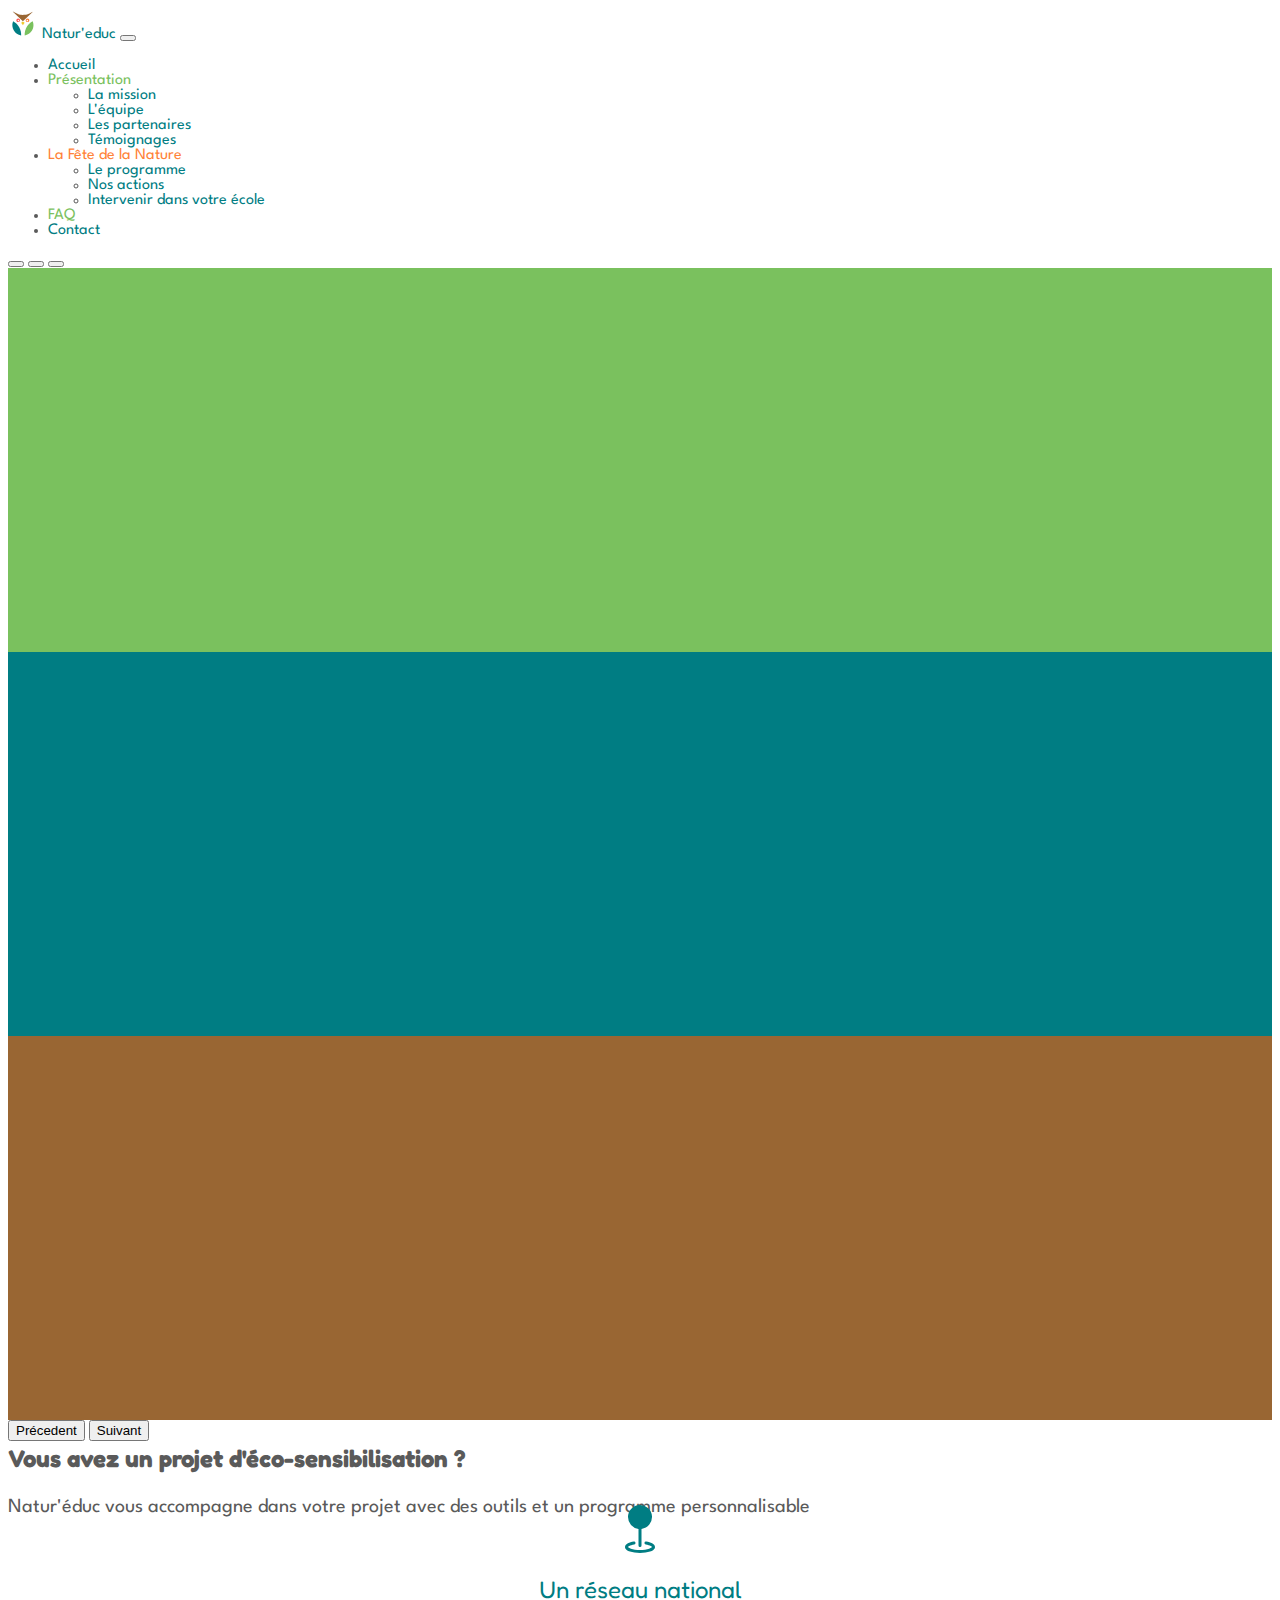
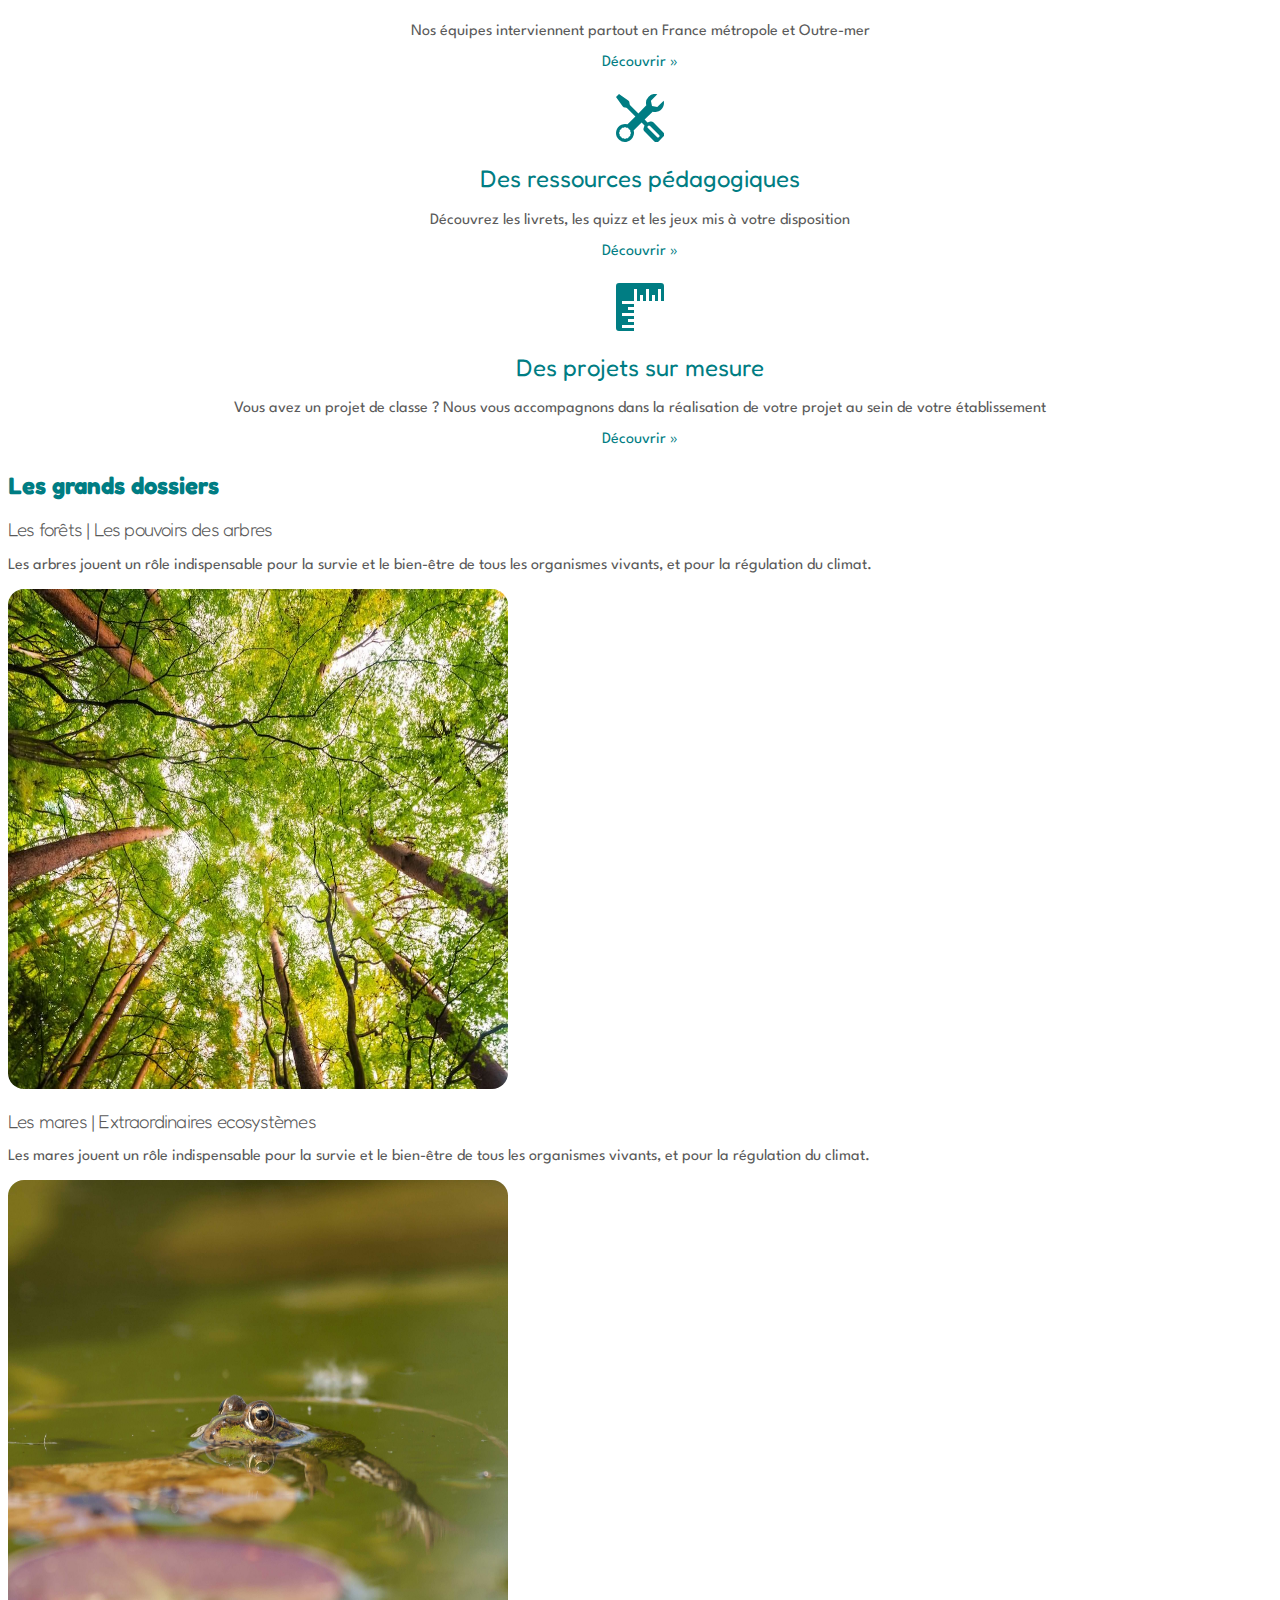
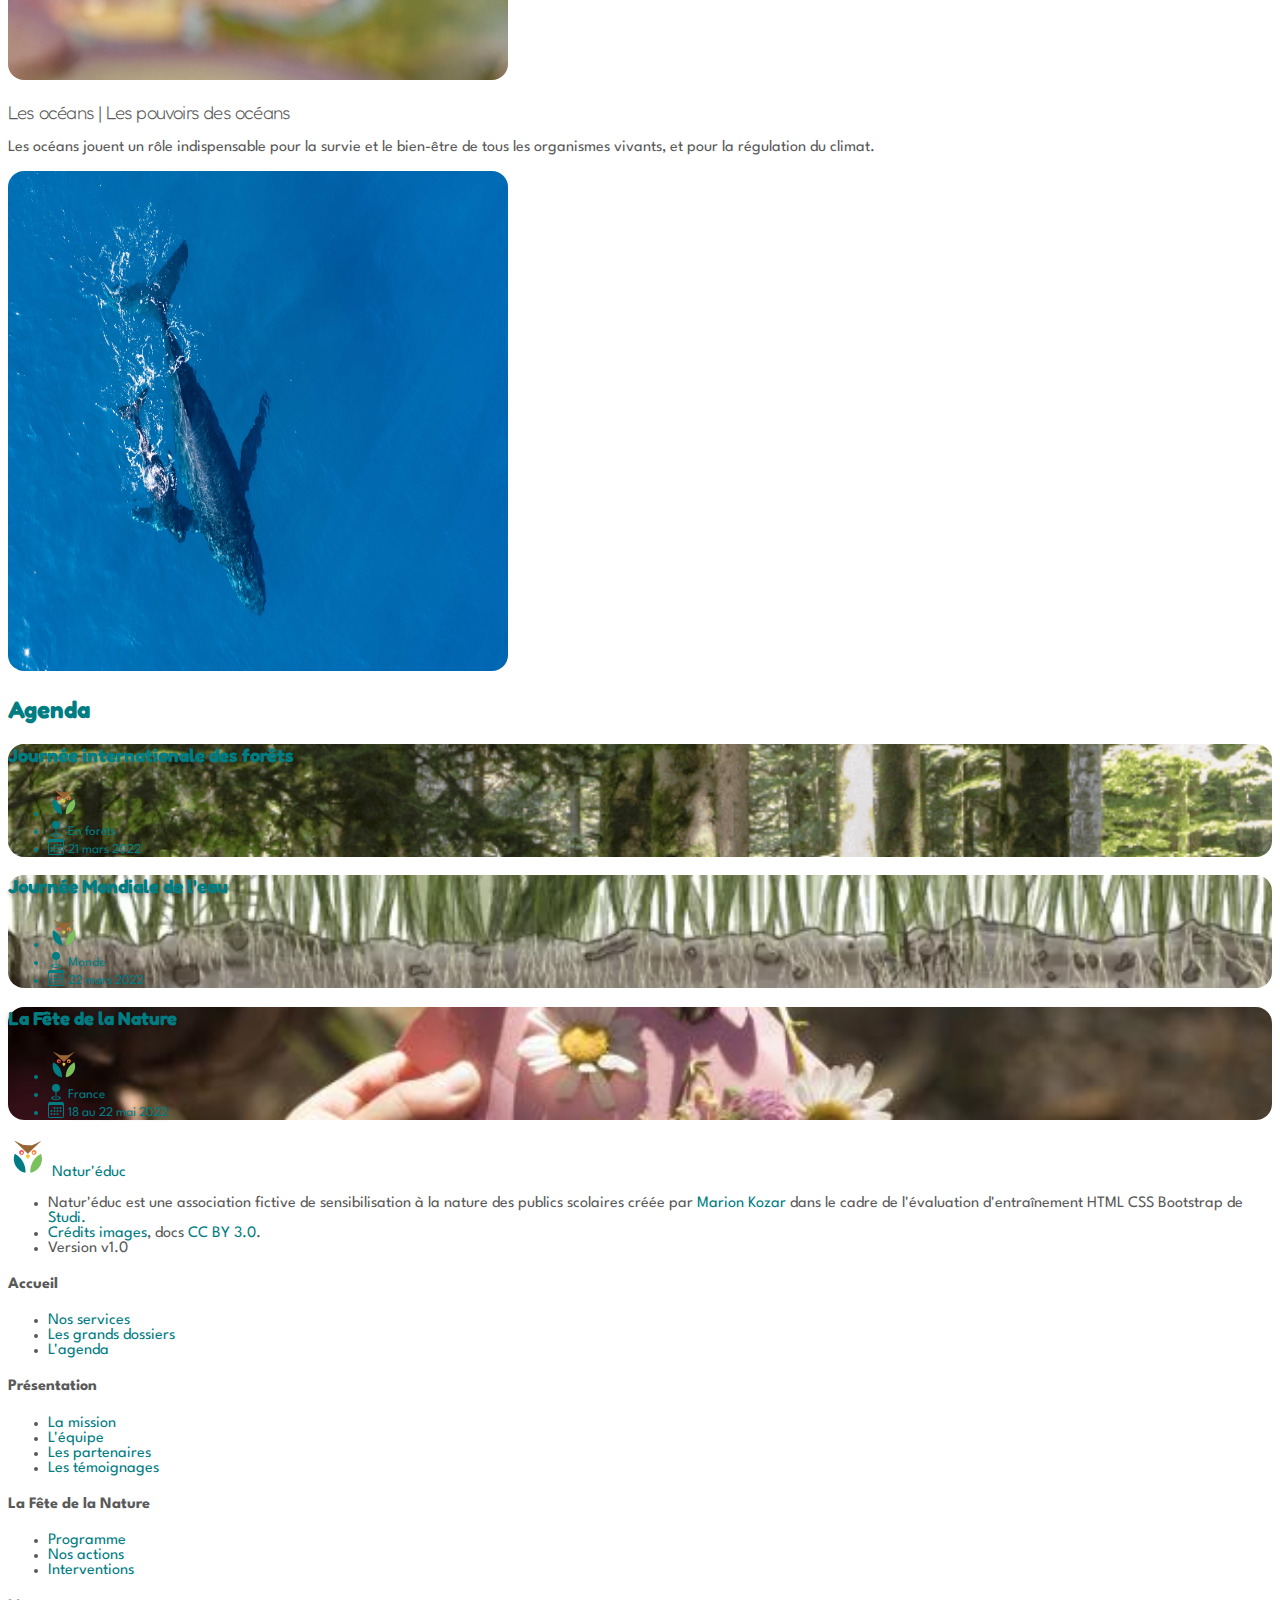
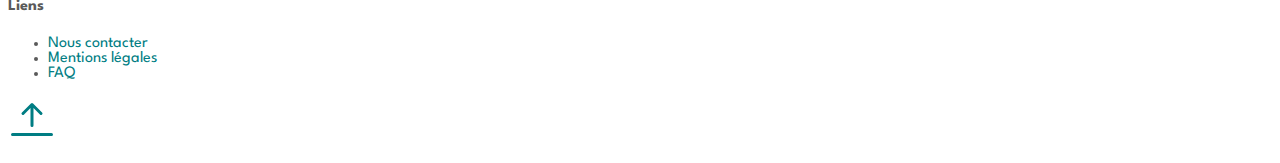
<file: index.html>
<!DOCTYPE html>
<html lang="fr">
<head>
  <meta charset="UTF-8">
  <meta http-equiv="X-UA-Compatible" content="IE=edge">
  <meta name="viewport" content="width=device-width, initial-scale=1.0">
  <title>Natur'educ | Association fictive de sensibilisation du jeune public à l'environnement en milieu scolaire</title>
  <meta name="description" content="Natur'educ, l'association qui transporte la classe à la découverte de la nature. Du 18 au 22 mai 2022, à l'occasion de la Fête de la Nature, planifiez une intervention dans votre école.">
  <!-- Import du style Bootstrap 5.1 via cdn -->
  <link href="https://cdn.jsdelivr.net/npm/bootstrap@5.1.3/dist/css/bootstrap.min.css" rel="stylesheet" integrity="sha384-1BmE4kWBq78iYhFldvKuhfTAU6auU8tT94WrHftjDbrCEXSU1oBoqyl2QvZ6jIW3" crossorigin="anonymous">  <!-- Lien vers mon style custom -->
  <!-- Import style custom -->
  <link rel="stylesheet" href="style.css">
  <!-- Import Google fonts -->
  <link rel="preconnect" href="https://fonts.googleapis.com">
  <link rel="preconnect" href="https://fonts.gstatic.com" crossorigin>
  <link href="https://fonts.googleapis.com/css2?family=League+Spartan:wght@200;400;700&family=Fredoka&display=swap" rel="stylesheet">
  <!-- Favicons -->
  <link rel="apple-touch-icon" href="img/apple-touch-icon.png" sizes="180x180">
  <link rel="icon" href="img/favicon-32x32.png" sizes="32x32" type="image/png">
  <link rel="icon" href="img/favicon-16x16.png" sizes="git 16x16" type="image/png">
  <link rel="shortcut icon" href="img/favicon.ico" type="image/x-icon">
</head>
<body>
  <!-- Import d'icones SVG -->
  <svg xmlns="http://www.w3.org/2000/svg" style="display: none;">
    <!-- calendrier -->
    <symbol id="calendar3" viewBox="0 0 16 16">
      <path d="M14 0H2a2 2 0 0 0-2 2v12a2 2 0 0 0 2 2h12a2 2 0 0 0 2-2V2a2 2 0 0 0-2-2zM1 3.857C1 3.384 1.448 3 2 3h12c.552 0 1 .384 1 .857v10.286c0 .473-.448.857-1 .857H2c-.552 0-1-.384-1-.857V3.857z"></path>
      <path d="M6.5 7a1 1 0 1 0 0-2 1 1 0 0 0 0 2zm3 0a1 1 0 1 0 0-2 1 1 0 0 0 0 2zm3 0a1 1 0 1 0 0-2 1 1 0 0 0 0 2zm-9 3a1 1 0 1 0 0-2 1 1 0 0 0 0 2zm3 0a1 1 0 1 0 0-2 1 1 0 0 0 0 2zm3 0a1 1 0 1 0 0-2 1 1 0 0 0 0 2zm3 0a1 1 0 1 0 0-2 1 1 0 0 0 0 2zm-9 3a1 1 0 1 0 0-2 1 1 0 0 0 0 2zm3 0a1 1 0 1 0 0-2 1 1 0 0 0 0 2zm3 0a1 1 0 1 0 0-2 1 1 0 0 0 0 2z"></path>
    </symbol>
    <!-- Geo pointer -->
    <symbol id="geo-fill" viewBox="0 0 16 16">
      <path fill-rule="evenodd" d="M4 4a4 4 0 1 1 4.5 3.969V13.5a.5.5 0 0 1-1 0V7.97A4 4 0 0 1 4 3.999zm2.493 8.574a.5.5 0 0 1-.411.575c-.712.118-1.28.295-1.655.493a1.319 1.319 0 0 0-.37.265.301.301 0 0 0-.057.09V14l.002.008a.147.147 0 0 0 .016.033.617.617 0 0 0 .145.15c.165.13.435.27.813.395.751.25 1.82.414 3.024.414s2.273-.163 3.024-.414c.378-.126.648-.265.813-.395a.619.619 0 0 0 .146-.15.148.148 0 0 0 .015-.033L12 14v-.004a.301.301 0 0 0-.057-.09 1.318 1.318 0 0 0-.37-.264c-.376-.198-.943-.375-1.655-.493a.5.5 0 1 1 .164-.986c.77.127 1.452.328 1.957.594C12.5 13 13 13.4 13 14c0 .426-.26.752-.544.977-.29.228-.68.413-1.116.558-.878.293-2.059.465-3.34.465-1.281 0-2.462-.172-3.34-.465-.436-.145-.826-.33-1.116-.558C3.26 14.752 3 14.426 3 14c0-.599.5-1 .961-1.243.505-.266 1.187-.467 1.957-.594a.5.5 0 0 1 .575.411z"></path>
    </symbol>
    <!-- Outils -->
    <symbol id="bi-tools" viewBox="0 0 16 16">
      <path d="M1 0 0 1l2.2 3.081a1 1 0 0 0 .815.419h.07a1 1 0 0 1 .708.293l2.675 2.675-2.617 2.654A3.003 3.003 0 0 0 0 13a3 3 0 1 0 5.878-.851l2.654-2.617.968.968-.305.914a1 1 0 0 0 .242 1.023l3.356 3.356a1 1 0 0 0 1.414 0l1.586-1.586a1 1 0 0 0 0-1.414l-3.356-3.356a1 1 0 0 0-1.023-.242L10.5 9.5l-.96-.96 2.68-2.643A3.005 3.005 0 0 0 16 3c0-.269-.035-.53-.102-.777l-2.14 2.141L12 4l-.364-1.757L13.777.102a3 3 0 0 0-3.675 3.68L7.462 6.46 4.793 3.793a1 1 0 0 1-.293-.707v-.071a1 1 0 0 0-.419-.814L1 0zm9.646 10.646a.5.5 0 0 1 .708 0l3 3a.5.5 0 0 1-.708.708l-3-3a.5.5 0 0 1 0-.708zM3 11l.471.242.529.026.287.445.445.287.026.529L5 13l-.242.471-.026.529-.445.287-.287.445-.529.026L3 15l-.471-.242L2 14.732l-.287-.445L1.268 14l-.026-.529L1 13l.242-.471.026-.529.445-.287.287-.445.529-.026L3 11z"/>
    </symbol>
    <!-- Règles -->
    <symbol id="bi-rulers" viewBox="0 0 16 16">
      <path d="M1 0a1 1 0 0 0-1 1v14a1 1 0 0 0 1 1h5v-1H2v-1h4v-1H4v-1h2v-1H2v-1h4V9H4V8h2V7H2V6h4V2h1v4h1V4h1v2h1V2h1v4h1V4h1v2h1V2h1v4h1V1a1 1 0 0 0-1-1H1z"/>
    </symbol>
    <!-- Flèche retour vers le haut -->
    <symbol id="bi-arrow-bar-up" viewBox="0 0 16 16">
      <path fill-rule="evenodd" d="M8 10a.5.5 0 0 0 .5-.5V3.707l2.146 2.147a.5.5 0 0 0 .708-.708l-3-3a.5.5 0 0 0-.708 0l-3 3a.5.5 0 1 0 .708.708L7.5 3.707V9.5a.5.5 0 0 0 .5.5zm-7 2.5a.5.5 0 0 1 .5-.5h13a.5.5 0 0 1 0 1h-13a.5.5 0 0 1-.5-.5z"/>
    </symbol>
  </svg>

  <!-- En-tête de la page d'accueil -->
  <header>
    <!-- Barre de navigation, qui s'étend à partir des écrans de 768px, fixe lors du déroulé vers le bas de page -->
    <nav class="navbar navbar-expand-md fixed-top navbar-light bg-light">
      <div class="container-fluid">

        <!-- Lien vers la page d'accueil  -->
        <a class="navbar-brand" href="index.html">
          <img src="img/Logo-natureduc.svg" alt="Natur'educ page d'accueil" width="30" height="30">
          Natur'educ
        </a>

        <!-- Bouton pour dérouler le menu -->
        <button class="navbar-toggler" type="button" data-bs-toggle="collapse" data-bs-target="#navbarCollapse" aria-controls="navbarCollapse" aria-expanded="true" aria-label="Toggle navigation">
          <span class="navbar-toggler-icon"></span>
        </button>

        <!-- Menu -->
        <div class="navbar-collapse collapse" id="navbarCollapse">
          <ul class="navbar-nav me-auto mb-2 mb-md-0">
            <li class="nav-item">
              <!-- Ajout d'affordance pour la page actuelle avec active -->
              <a class="nav-link active accueil" aria-current="page" href="index.html">Accueil</a>
            </li>
            <li class="nav-item dropdown">
              <a class="nav-link dropdown-toggle presentation" href="presentation.html" id="prezNavbarDropdown" role="button" data-bs-toggle="dropdown" aria-expanded="false">
                Présentation
              </a>
              <ul class="dropdown-menu" aria-labelledby="prezNavbarDropdown">
                <li><a class="dropdown-item" href="presentation.html#Mission">La mission</a></li>
                <li><a class="dropdown-item" href="presentation.html#Equipe">L'équipe</a></li>
                <li><a class="dropdown-item" href="presentation.html#Partenaires">Les partenaires</a></li>
                <li><a class="dropdown-item" href="presentation.html#Temoignages">Témoignages</a></li>
              </ul>
            </li>
            <li class="nav-item dropdown">
              <a class="nav-link dropdown-toggle feteNature" href="fete-de-la-nature.html" id="fdnNavbarDropdown" role="button" data-bs-toggle="dropdown" aria-expanded="false">
                La Fête de la Nature
              </a>
              <ul class="dropdown-menu" aria-labelledby="fdnNavbarDropdown">
                <li><a class="dropdown-item" href="fete-de-la-nature.html#Programme">Le programme</a></li>
                <li><a class="dropdown-item" href="fete-de-la-nature.html#Actions">Nos actions</a></li>
                <li><a class="dropdown-item" href="fete-de-la-nature.html#Interventions">Intervenir dans votre école</a></li>
                </ul>
            </li>
            <li class="nav-item">
              <a class="nav-link faq" href="faq.html">FAQ</a>
            </li>
            <li class="nav-item">
              <a class="nav-link contact" href="contact.html">Contact</a>
            </li>
          </ul>
          <div class="d-flex" id="socials">
            <!-- TODO ici les liens vers les comptes sociaux -->
          </div>

        </div>
      </div>
    </nav>
    <!-- Titre de la page d'accueil masqué (pour référencement) -->
    <h1 class="screen-reader-text">Association fictive de sensibilisation du jeune public à l'environnement en milieu scolaire</h1>
  </header>

  <!-- Contenu spécifique de la page -->
  <main>
    <!-- Bannière carrousel -->
    <div id="banniere" class="carousel slide" data-bs-ride="carousel">
      <div class="carousel-indicators">
        <button type="button" data-bs-target="#banniere" data-bs-slide-to="0" class="" aria-label="Slide 1"></button>
        <button type="button" data-bs-target="#banniere" data-bs-slide-to="1" aria-label="Slide 2" class="active" aria-current="true"></button>
        <button type="button" data-bs-target="#banniere" data-bs-slide-to="2" aria-label="Slide 3" class=""></button>
      </div>
      <div class="carousel-inner">
        <!-- Slide Sensi nature - mission -->
        <div class="carousel-item">
          <svg width="100%" height="100%" xmlns="http://www.w3.org/2000/svg" aria-hidden="true" preserveAspectRatio="xMidYMid slice" focusable="false"><rect width="100%" height="100%" fill="#7ac15e"></rect></svg>
          <div class="container">
            <div class="carousel-caption">
              <h2>La nature et nous</h2>
              <p>Natur'éduc intervient de la maternelle au lycée pour sensibiliser les jeunes au développement durable et à la nature</p>
              <p><a class="btn btn-lg btn-primary" href="presentation.html#Mission">En savoir plus</a></p>
            </div>
          </div>
        </div>
        <!-- Slide Fete de la nature -->
        <div class="carousel-item active">
          <svg width="100%" height="100%" xmlns="http://www.w3.org/2000/svg" aria-hidden="true" preserveAspectRatio="xMidYMid slice" focusable="false"><rect width="100%" height="100%" fill="#007D83"></rect></svg>  
          <div class="container">
            <div class="carousel-caption">
              <h2>La Fête de la Nature, édition 2022</h2>
              <p>Nos équipes interviennent dans les établissements scolaires à l'occasion de la Fête de la Nature pour sensibiliser de manière ludique et festive.
              </p>
              <p><a class="btn btn-lg btn-primary" href="fete-de-la-nature.html#Actions">En savoir plus</a></p>
            </div>
          </div>
        </div>

        <!-- Slide Projet école -->
        <div class="carousel-item">
          <svg width="100%" height="100%" xmlns="http://www.w3.org/2000/svg" aria-hidden="true" preserveAspectRatio="xMidYMid slice" focusable="false"><rect width="100%" height="100%" fill="#996633"></rect></svg>
          <div class="container">
            <div class="carousel-caption">
              <h2>Vous avez un projet d'éco-sensibilisation ?</h2>
              <p>Natur'éduc vous accompagne dans votre projet avec des outils et un programme personnalisable</p>
              <p><a class="btn btn-lg btn-primary" href="fete-de-la-nature.html#Interventions">En savoir plus</a></p>
            </div>
          </div>
        </div>            
      </div>

      <!-- Contrôles avant / après -->
      <button class="carousel-control-prev" type="button" data-bs-target="#banniere" data-bs-slide="prev">
        <span class="carousel-control-prev-icon" aria-hidden="true"></span>
        <span class="visually-hidden">Précedent</span>
      </button>
      <button class="carousel-control-next" type="button" data-bs-target="#banniere" data-bs-slide="next">
        <span class="carousel-control-next-icon" aria-hidden="true"></span>
        <span class="visually-hidden">Suivant</span>
      </button>
    </div>

    <!-- Offre de services-->
    <div class="container service" id="Services">      
      <div class="row">
        <!-- Service : rayonnement national -->
        <div class="col-lg-4">
          <div class="rounded-circle" width="140" height="140">
            <svg class="bi me-2" width="3em" height="3em"><use xlink:href="#geo-fill"></use></svg>
          </div>
          <h2>Un réseau national</h2>
          <p>Nos équipes interviennent partout en France métropole et Outre-mer</p>
          <p><a class="btn btn-outline-secondary" href="presentation.html#Equipe">Découvrir »</a></p>
        </div>
        
        <!-- Service : Ressources-->
        <div class="col-lg-4">
          <div class="rounded-circle" width="140" height="140">
            <svg class="bi me-2" width="3em" height="3em"><use xlink:href="#bi-tools"></use></svg>
          </div>
          <h2>Des ressources pédagogiques</h2>
          <p>Découvrez les livrets, les quizz et les jeux mis à votre disposition</p>
          <p><a class="btn btn-outline-secondary" href="fete-de-la-nature.html#Actions">Découvrir »</a></p>
        </div>
        
        <!-- Service : Accompagnement projet -->
        <div class="col-lg-4">
          <div class="rounded-circle" width="140" height="140">
            <svg class="bi me-2" width="3em" height="3em"><use xlink:href="#bi-rulers"></use></svg>
          </div>            
          <h2>Des projets sur mesure</h2>
          <p>Vous avez un projet de classe ? Nous vous accompagnons dans la réalisation de votre projet au sein de votre établissement</p>
          <p><a class="btn btn-outline-secondary" href="fete-de-la-nature.html#Interventions">Découvrir »</a></p>
        </div>
      </div>
    </div>

    <!-- Focus thématique --> 
    <div class="container px-4 py-5" id="Dossiers">
      <h2 class="pb-2 border-bottom text-center accueil">Les grands dossiers</h2>
      <!-- Les forêts -->
      <div class="py-5 row focus">
        <div class="col-md-7">
          <h3 class="focus-heading">Les forêts | <span class="text-muted">Les pouvoirs des arbres</span></h3>
          <p class="lead">Les arbres jouent un rôle indispensable pour la survie et le bien-être de tous les organismes vivants, et pour la régulation du climat.</p>
        </div>
        <div class="col-md-5">
          <img class="focus-img focus-img-lg img-fluid mx-auto rounded-5" width="500" height="500" src="img/foret.jpg" alt="foret">  
        </div>
      </div>

      <!-- Les mares-->
      <div class="py-5 row focus">
        <div class="col-md-7 order-md-2">
          <h3 class="focus-heading">Les mares | <span class="text-muted">Extraordinaires ecosystèmes</span></h3>
          <p class="lead">Les mares jouent un rôle indispensable pour la survie et le bien-être de tous les organismes vivants, et pour la régulation du climat.</p>
        </div>
        <div class="col-md-5 order-md-1">
          <img class="focus-img focus-img-lg img-fluid mx-auto rounded-5" width="500" height="500" src="img/mare.jpg" alt="mare">  
        </div>
      </div>

      <!-- Les océans-->
      <div class="py-5 row focus">
        <div class="col-md-7">
          <h3 class="focus-heading">Les océans | <span class="text-muted">Les pouvoirs des océans</span></h3>
          <p class="lead">Les océans jouent un rôle indispensable pour la survie et le bien-être de tous les organismes vivants, et pour la régulation du climat.</p>
        </div>
        <div class="col-md-5">
          <img class="focus-img focus-img-lg img-fluid mx-auto rounded-5" width="500" height="500" src="img/oceans.jpg" alt="oceans">  
        </div>
      </div>
    </div>

    <!-- Agenda -->
    <div class="container px-4 py-5" id="Agenda">
      <h2 class="pb-2 border-bottom text-center accueil">Agenda</h2>  
      <div class="row row-cols-1 row-cols-lg-3 align-items-stretch g-4 py-5">

        <!-- Agenda Journée internationale des forêts -->
        <div class="col">
          <a href="https://www.journee-internationale-des-forets.fr/"target="_blank">
            <div class="card card-cover h-100 overflow-hidden text-white bg-dark rounded-5 shadow-lg" style="background-image: url('img/jif_foret.png');">
              <div class="d-flex flex-column h-100 p-5 pb-3 text-white text-shadow">
                <h3 class="pt-5 mt-5 mb-4 display-6 lh-1 fw-bold">Journée internationale des forêts</h3>
                <ul class="d-flex list-unstyled mt-auto">
                  <li class="me-auto">
                    <img src="img/Logo-natureduc.svg" alt="Natur'éduc" width="32" height="32" class="rounded-circle border border-white bg-dark">
                  </li>
                  <li class="d-flex align-items-center me-3">
                    <svg class="bi me-2" width="1em" height="1em"><use xlink:href="#geo-fill"></use></svg>
                    <small>En forêts</small>
                  </li>
                  <li class="d-flex align-items-center">
                    <svg class="bi me-2" width="1em" height="1em"><use xlink:href="#calendar3"></use></svg>
                    <small>21 mars 2022</small>
                  </li>
                </ul>
              </div>
            </div>
          </a>
        </div>
  
        <!-- Agenda Journée mondiale de l'eau -->
        <div class="col">
          <a href="https://www.un.org/fr/observances/water-day/"target="_blank">
            <div class="card card-cover h-100 overflow-hidden text-white bg-dark rounded-5 shadow-lg" style="background-image: url('img/WorldWaterDay2022.webp');">
              <div class="d-flex flex-column h-100 p-5 pb-3 text-white text-shadow">
                <h3 class="pt-5 mt-5 mb-4 display-6 lh-1 fw-bold">Journée Mondiale de l'eau</h3>
                <ul class="d-flex list-unstyled mt-auto">
                  <li class="me-auto">
                    <img src="img/Logo-natureduc.svg" alt="Natur'éduc" width="32" height="32" class="rounded-circle border border-white bg-dark">
                  </li>
                  <li class="d-flex align-items-center me-3">
                    <svg class="bi me-2" width="1em" height="1em"><use xlink:href="#geo-fill"></use></svg>
                    <small>Monde</small>
                  </li>
                  <li class="d-flex align-items-center">
                    <svg class="bi me-2" width="1em" height="1em"><use xlink:href="#calendar3"></use></svg>
                    <small>22 mars 2022</small>
                  </li>
                </ul>
              </div>
            </div>
          </a>
        </div>
        
        <!-- Agenda La Fête de la Nature -->
        <div class="col">
          <a href="https://fetedelanature.com/"target="_blank">
            <div class="card card-cover h-100 overflow-hidden text-white bg-dark rounded-5 shadow-lg" style="background-image: url('img/fdn.jpg');">
              <div class="d-flex flex-column h-100 p-5 pb-3 text-shadow">
                <h3 class="pt-5 mt-5 mb-4 display-6 lh-1 fw-bold">La Fête de la Nature</h3>
                <ul class="d-flex list-unstyled mt-auto">
                  <li class="me-auto">
                    <img src="img/Logo-natureduc.svg" alt="Natur'éduc" width="32" height="32" class="rounded-circle border border-white bg-dark">
                  </li>
                  <li class="d-flex align-items-center me-3">
                    <svg class="bi me-2" width="1em" height="1em"><use xlink:href="#geo-fill"></use></svg>
                    <small>France</small>
                  </li>
                  <li class="d-flex align-items-center">
                    <svg class="bi me-2" width="1em" height="1em"><use xlink:href="#calendar3"></use></svg>
                    <small>18 au 22 mai 2022</small>
                  </li>
                </ul>
              </div>
            </div>
          </a>
        </div>        
      </div>
    </div>
  </main>   
  
  <!-- Pied de page -->
  <footer class="py-5 mt-5 bg-light">
    <div class="container py-5">
      <div class="row">
        <div class="col-lg-3 mb-3">
          <a class="d-inline-flex align-items-center mb-2 link-dark text-decoration-none" href="index.html" aria-label="Natureduc">
            <img src="img/Logo-natureduc.svg" alt="Accueil Natur'éduc" width="40" height="40">
            <span class="fs-5">Natur'éduc</span>
          </a>
          <ul class="list-unstyled small text-muted">
            <li class="mb-2">Natur'éduc est une association fictive de sensibilisation à la nature des publics scolaires créée par <a href="presentation.html#Equipe">Marion Kozar </a>dans le cadre de l'évaluation d'entraînement HTML CSS Bootstrap de <a href="https://www.studi.com/">Studi.</a></li>
            <li class="mb-2"><a href="https://github.com/IOn007/Natureduc/blob/HTML/doc/credits.md" target="_blank" rel="credits noopener">Crédits images</a>, docs <a href="https://creativecommons.org/licenses/by/3.0/" target="_blank" rel="license noopener">CC BY 3.0</a>.</li>
            <li class="mb-2">Version v1.0</li>
          </ul>
        </div>
        <div class="col-6 col-lg-2 offset-lg-1 mb-3">
          <h4>Accueil</h4>
          <ul class="list-unstyled">
            <li class="mb-2"><a href="index.html#Services">Nos services</a></li>
            <li class="mb-2"><a href="index.html#Dossiers">Les grands dossiers</a></li>
            <li class="mb-2"><a href="index.html#Agenda">L'agenda</a></li>
          </ul>
        </div>
        <div class="col-6 col-lg-2 mb-3">
          <h4>Présentation</h4>
          <ul class="list-unstyled">
            <li class="mb-2"><a href="presentation.html#Mission">La mission</a></li>
            <li class="mb-2"><a href="presentation.html#Equipe">L'équipe</a></li>
            <li class="mb-2"><a href="presentation.html#Partenaires">Les partenaires</a></li>
            <li class="mb-2"><a href="presentation.html#Temoignages">Les témoignages</a></li>
          </ul>
        </div>
        <div class="col-6 col-lg-2 mb-3">
          <h4>La Fête de la Nature</h4>
          <ul class="list-unstyled">
            <li class="mb-2"><a href="fete-de-la-nature.html#Programme">Programme</a></li>
            <li class="mb-2"><a href="fete-de-la-nature.html#Actions">Nos actions</a></li>
            <li class="mb-2"><a href="fete-de-la-nature.html#Interventions">Interventions</a></li>
          </ul>
        </div>
        <div class="col-6 col-lg-2 mb-3">
          <h4>Liens</h4>
          <ul class="list-unstyled">
            <li class="mb-2"><a href="contact.html">Nous contacter</a></li>
            <li class="mb-2"><a href="mentions-legales.html">Mentions légales</a></li>
            <li class="mb-2"><a href="faq.html">FAQ</a></li>
          </ul>
        </div>
      </div>
    </div>
    <p class="float-end"><a href="#">
      <svg class="bi p-2" width="3em" height="3em" alt="Retour vers le haut de page"><use xlink:href="#bi-arrow-bar-up"></use></svg><span class="screen-reader-text">Retour haut de page</span></a>
  </p>
  </footer>

  <!-- Import de Bootstrap JS et Popper bundle-->
  <script src="https://cdn.jsdelivr.net/npm/bootstrap@5.1.3/dist/js/bootstrap.bundle.min.js" integrity="sha384-ka7Sk0Gln4gmtz2MlQnikT1wXgYsOg+OMhuP+IlRH9sENBO0LRn5q+8nbTov4+1p" crossorigin="anonymous"></script>
</body>
</html>
</file>
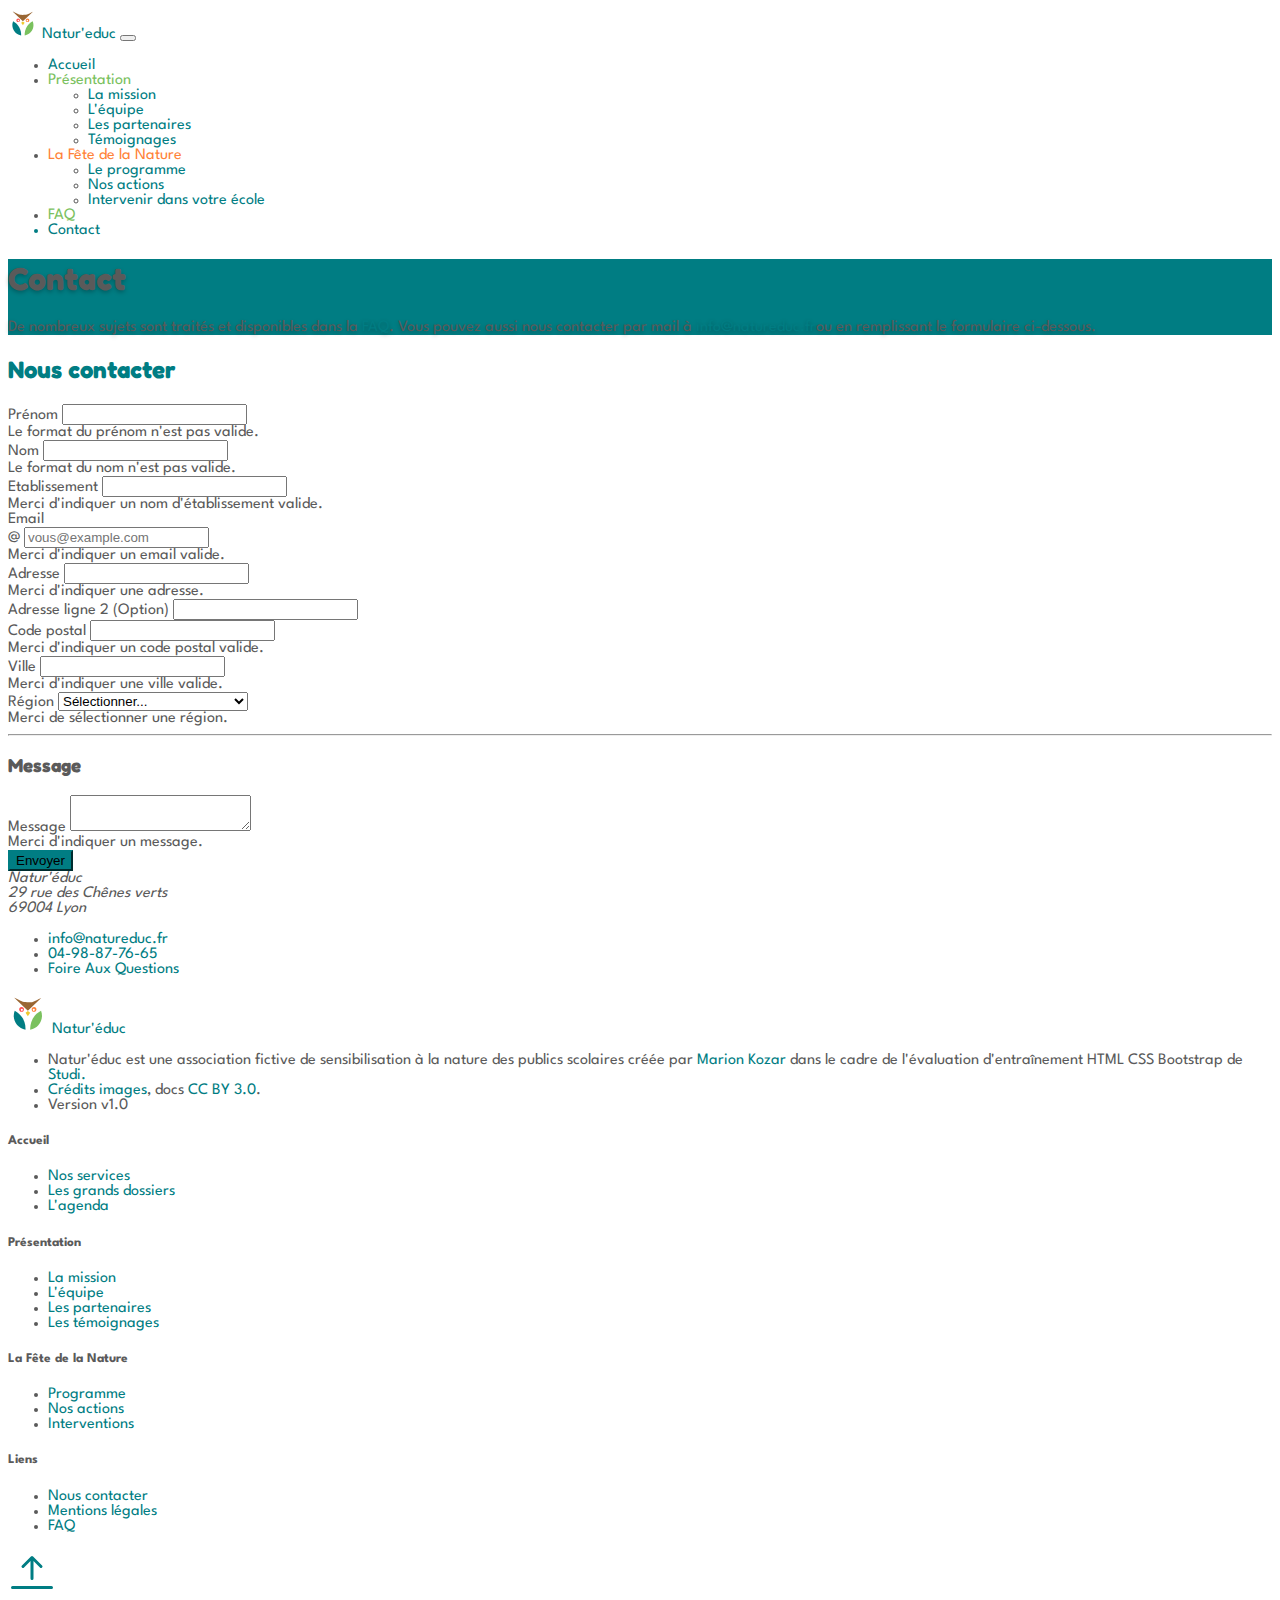
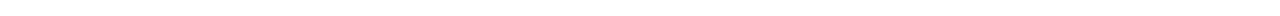
<file: contact.html>
<!DOCTYPE html>
<html lang="fr">
<head>
  <meta charset="UTF-8">
  <meta http-equiv="X-UA-Compatible" content="IE=edge">
  <meta name="viewport" content="width=device-width, initial-scale=1.0">
  <title>Natur'educ | Contact</title>
  <meta name="description" content="Veuillez remplir ce formulaire pour prendre contact avec nous. Nos équipes répondent en moyenne sous 48h ouvrées.">
  <!-- Import du style Bootstrap 5.1 via cdn -->
  <link href="https://cdn.jsdelivr.net/npm/bootstrap@5.1.3/dist/css/bootstrap.min.css" rel="stylesheet" integrity="sha384-1BmE4kWBq78iYhFldvKuhfTAU6auU8tT94WrHftjDbrCEXSU1oBoqyl2QvZ6jIW3" crossorigin="anonymous">  <!-- Lien vers mon style custom -->
  <!-- Import style custom -->
  <link rel="stylesheet" href="style.css">
  <!-- Import Google fonts -->
  <link rel="preconnect" href="https://fonts.googleapis.com">
  <link rel="preconnect" href="https://fonts.gstatic.com" crossorigin>
  <link href="https://fonts.googleapis.com/css2?family=League+Spartan:wght@200;400;700&family=Fredoka&display=swap" rel="stylesheet">
  <!-- Favicons -->
  <link rel="apple-touch-icon" href="img/apple-touch-icon.png" sizes="180x180">
  <link rel="icon" href="img/favicon-32x32.png" sizes="32x32" type="image/png">
  <link rel="icon" href="img/favicon-16x16.png" sizes="git 16x16" type="image/png">
  <link rel="shortcut icon" href="img/favicon.ico" type="image/x-icon">
</head>
<body>
  <!-- TODO Import d'icones SVG si besoin -->
  <svg xmlns="http://www.w3.org/2000/svg" style="display: none;">
    <!-- Flèche retour vers le haut -->
    <symbol id="bi-arrow-bar-up" viewBox="0 0 16 16">
      <path fill-rule="evenodd" d="M8 10a.5.5 0 0 0 .5-.5V3.707l2.146 2.147a.5.5 0 0 0 .708-.708l-3-3a.5.5 0 0 0-.708 0l-3 3a.5.5 0 1 0 .708.708L7.5 3.707V9.5a.5.5 0 0 0 .5.5zm-7 2.5a.5.5 0 0 1 .5-.5h13a.5.5 0 0 1 0 1h-13a.5.5 0 0 1-.5-.5z"/>
    </symbol>
  </svg>
  <!-- En-tête de la page de contact -->
  <header>
    <!-- Barre de navigation, qui s'étend à partir des écrans de 768px, fixe lors du déroulé vers le bas de page -->
    <nav class="navbar navbar-expand-md fixed-top navbar-light bg-light">
      <div class="container-fluid">

        <!-- Lien vers la page d'accueil  -->
        <a class="navbar-brand" href="index.html">
          <img src="img/Logo-natureduc.svg" alt="Natur'educ page d'accueil" width="30" height="30">
          Natur'educ
        </a>

        <!-- Bouton pour dérouler le menu -->
        <button class="navbar-toggler" type="button" data-bs-toggle="collapse" data-bs-target="#navbarCollapse" aria-controls="navbarCollapse" aria-expanded="true" aria-label="Toggle navigation">
          <span class="navbar-toggler-icon"></span>
        </button>

        <!-- Menu -->
        <div class="navbar-collapse collapse" id="navbarCollapse">
          <ul class="navbar-nav me-auto mb-2 mb-md-0">
            <li class="nav-item">
              <a class="nav-link accueil" href="index.html">Accueil</a>
            </li>            
            <li class="nav-item dropdown">
              <a class="nav-link dropdown-toggle presentation" href="presentation.html" id="prezNavbarDropdown" role="button" data-bs-toggle="dropdown" aria-expanded="false">
                Présentation
              </a>
              <ul class="dropdown-menu" aria-labelledby="prezNavbarDropdown">
                <li><a class="dropdown-item" href="presentation.html#Mission">La mission</a></li>
                <li><a class="dropdown-item" href="presentation.html#Equipe">L'équipe</a></li>
                <li><a class="dropdown-item" href="presentation.html#Partenaires">Les partenaires</a></li>
                <li><a class="dropdown-item" href="presentation.html#Temoignages">Témoignages</a></li>
              </ul>
            </li>
            <li class="nav-item dropdown">
              <a class="nav-link dropdown-toggle feteNature" href="fete-de-la-nature.html" id="fdnNavbarDropdown" role="button" data-bs-toggle="dropdown" aria-expanded="false">
                La Fête de la Nature
              </a>
              <ul class="dropdown-menu" aria-labelledby="fdnNavbarDropdown">
                <li><a class="dropdown-item" href="fete-de-la-nature.html#Programme">Le programme</a></li>
                <li><a class="dropdown-item" href="fete-de-la-nature.html#Actions">Nos actions</a></li>
                <li><a class="dropdown-item" href="fete-de-la-nature.html#Interventions">Intervenir dans votre école</a></li>
                </ul>
            </li>            
            <li class="nav-item">
              <a class="nav-link faq" href="faq.html">FAQ</a>
            </li>
            <li class="nav-item contact">
              <a class="nav-link active" aria-current="page" href="contact.html">Contact</a>
            </li>
          </ul>
          <div class="d-flex" id="socials">
            <!-- TODO ici les liens vers les comptes sociaux -->
          </div>

        </div>
      </div>
    </nav>  
    <!-- Titre de la page de la page -->      
    <div class="px-4 py-5 h-100 text-center" style="background-color:#007D83;">
      <h1 class="display-5 fw-bold text-white text-shadow">Contact</h1>
      <div class="col-lg-6 mx-auto">
        <p class="lead mb-4 text-white text-shadow">De nombreux sujets sont traités et disponibles dans la <a href="faq.html">FAQ</a>. Vous pouvez aussi nous contacter par mail à <a href="mailto:info@natureduc.fr">info@natureduc.fr</a>ou en remplissant le formulaire ci-dessous.</p>
      </div>
    </div>
  </header>

  <!-- Contenu spécifique de la page -->
  <main class="container">
    <!-- Formulaire de contact -->
    <h2 class="mt-5 pb-2 border-bottom contact text-center">Nous contacter</h2>      
    <form class="needs-validation" novalidate="">
      <div class="row g-3">
        <div class="col-sm-6">
          <label for="firstName" class="form-label">Prénom</label>
          <input type="text" class="form-control" id="firstName" placeholder="" value="" required="">
          <div class="invalid-feedback">
            Le format du prénom n'est pas valide.
          </div>
        </div>

        <div class="col-sm-6">
          <label for="lastName" class="form-label">Nom</label>
          <input type="text" class="form-control" id="lastName" placeholder="" value="" required="">
          <div class="invalid-feedback">
            Le format du nom n'est pas valide.
          </div>
        </div>

        <div class="col-12">
          <label for="etablissement" class="form-label">Etablissement</label>
          <input type="text" class="form-control" id="etablissement" placeholder="" required="">
          <div class="invalid-feedback">
            Merci d'indiquer un nom d'établissement valide.
          </div>            
        </div>

        <div class="col-12">
          <label for="email" class="form-label">Email </label>
          <div class="input-group has-validation">
            <span class="input-group-text">@</span>
            <input type="email" class="form-control" id="email" placeholder="vous@example.com" required="">
            <div class="invalid-feedback">
              Merci d'indiquer un email valide.
            </div>
          </div>
        </div>

        <div class="col-12">
          <label for="address" class="form-label">Adresse</label>
          <input type="text" class="form-control" id="address" placeholder="" required="">
          <div class="invalid-feedback">
            Merci d'indiquer une adresse.
          </div>
        </div>

        <div class="col-12">
          <label for="address2" class="form-label">Adresse ligne 2 <span class="text-muted">(Option)</span></label>
          <input type="text" class="form-control" id="address2" placeholder="">
        </div>

        <div class="col-sm-6">
          <label for="zip" class="form-label">Code postal</label>
          <input type="text" class="form-control" id="zip" placeholder="" required="">
          <div class="invalid-feedback">
            Merci d'indiquer un code postal valide.
          </div>
        </div>
      
        <div class="col-sm-6">
          <label for="city" class="form-label">Ville</label>
          <input type="text" class="form-control" id="city" placeholder="" required="">
            <div class="invalid-feedback">
              Merci d'indiquer une ville valide.
            </div>
        </div>

        <div class="col-md-5">
          <label for="country" class="form-label">Région</label>
          <select class="form-select" id="country" required="">
            <option value="">Sélectionner...</option>
            <option>Auvergne-Rhône-Alpes</option>
              <option>Bourgogne-Franche-Comté</option>
              <option>Bretagne</option>
              <option>Centre-Val de Loire</option>
              <option>Corse</option>
              <option>Grand Est</option>
              <option>Guadeloupe</option>
              <option>Guyane</option>
              <option>Hauts-de-France</option>
              <option>Île-de-France</option>
              <option>Mayotte</option>
              <option>Martinique</option>
              <option>Normandie</option>
              <option>Nouvelle-Aquitaine</option>
              <option>Occitanie</option>
              <option>Pays de la Loire</option>
              <option>Provence-Alpes-Côte d'Azur</option>
              <option>La Réunion</option>
          </select>
          <div class="invalid-feedback">
            Merci de sélectionner une région.
          </div>
        </div>
      </div>
      <hr class="my-4">
      <!-- Zone de Message -->
      <h3 class="mb-3 text-center">Message</h3>
      <div class="col-12">
        <label for="message" class="form-label">Message</label>
        <textarea class="form-control" id="message" placeholder="" required=""></textarea>
        <div class="invalid-feedback">
          Merci d'indiquer un message.
        </div>
      </div>
      <!-- Bouton d'envoi -->
      <button class="my-5 mx-auto btn-lg btn-primary" type="submit">Envoyer</button>
    </form>

    <!-- Coordonnées -->  
    <address class="text-center">
      Natur'éduc<br>
      29 rue des Chênes verts<br>
      69004 Lyon
    </address>
    <ul class="list-unstyled small text-center">
      <li><a href="mailto:info@natureduc.fr" class="mail">info@natureduc.fr</a></li>
      <li><a href="tel:04-98-87-76-65">04-98-87-76-65</a></li>
      <li><a href="faq.html">Foire Aux Questions</a></li>
    </ul>
  </main>
  
  <!-- Pied de page -->
  <footer class="py-5 mt-5 bg-light">
    <div class="container py-5">
      <div class="row">
        <div class="col-lg-3 mb-3">
          <a class="d-inline-flex align-items-center mb-2 link-dark text-decoration-none" href="index.html" aria-label="Natureduc">
            <img src="img/Logo-natureduc.svg" alt="Accueil Natur'éduc" width="40" height="40">
            <span class="fs-5">Natur'éduc</span>
          </a>
          <ul class="list-unstyled small text-muted">
            <li class="mb-2">Natur'éduc est une association fictive de sensibilisation à la nature des publics scolaires créée par <a href="presentation.html#Equipe">Marion Kozar </a>dans le cadre de l'évaluation d'entraînement HTML CSS Bootstrap de <a href="https://www.studi.com/">Studi.</a></li>
            <li class="mb-2"><a href="https://github.com/IOn007/Natureduc/blob/HTML/doc/credits.md" target="_blank" rel="credits noopener">Crédits images</a>, docs <a href="https://creativecommons.org/licenses/by/3.0/" target="_blank" rel="license noopener">CC BY 3.0</a>.</li>
            <li class="mb-2">Version v1.0</li>
          </ul>
        </div>
        <div class="col-6 col-lg-2 offset-lg-1 mb-3">
          <h5>Accueil</h5>
          <ul class="list-unstyled">
            <li class="mb-2"><a href="index.html#Services">Nos services</a></li>
            <li class="mb-2"><a href="index.html#Dossiers">Les grands dossiers</a></li>
            <li class="mb-2"><a href="index.html#Agenda">L'agenda</a></li>
          </ul>
        </div>
        <div class="col-6 col-lg-2 mb-3">
          <h5>Présentation</h5>
          <ul class="list-unstyled">
            <li class="mb-2"><a href="presentation.html#Mission">La mission</a></li>
            <li class="mb-2"><a href="presentation.html#Equipe">L'équipe</a></li>
            <li class="mb-2"><a href="presentation.html#Partenaires">Les partenaires</a></li>
            <li class="mb-2"><a href="presentation.html#Temoignages">Les témoignages</a></li>
          </ul>
        </div>
        <div class="col-6 col-lg-2 mb-3">
          <h5>La Fête de la Nature</h5>
          <ul class="list-unstyled">
            <li class="mb-2"><a href="fete-de-la-nature.html#Programme">Programme</a></li>
            <li class="mb-2"><a href="fete-de-la-nature.html#Actions">Nos actions</a></li>
            <li class="mb-2"><a href="fete-de-la-nature.html#Interventions">Interventions</a></li>
          </ul>
        </div>
        <div class="col-6 col-lg-2 mb-3">
          <h5>Liens</h5>
          <ul class="list-unstyled">
            <li class="mb-2"><a class="active" aria-current="page" href="contact.html">Nous contacter</a></li>
            <li class="mb-2"><a href="mentions-legales.html">Mentions légales</a></li>
            <li class="mb-2"><a href="faq.html">FAQ</a></li>
          </ul>
        </div>
      </div>
    </div>
    <p class="float-end"><a href="#">
      <svg class="bi p-2" width="3em" height="3em" alt="Retour vers le haut de page"><use xlink:href="#bi-arrow-bar-up"></use></svg><span class="screen-reader-text">Retour haut de page</span></a>
  </p>
  </footer>

  <!-- Import de Bootstrap JS et Popper bundle-->
  <script src="https://cdn.jsdelivr.net/npm/bootstrap@5.1.3/dist/js/bootstrap.bundle.min.js" integrity="sha384-ka7Sk0Gln4gmtz2MlQnikT1wXgYsOg+OMhuP+IlRH9sENBO0LRn5q+8nbTov4+1p" crossorigin="anonymous"></script>
  <script src="js/form-validation.js"></script>
</body>
</html>
</file>
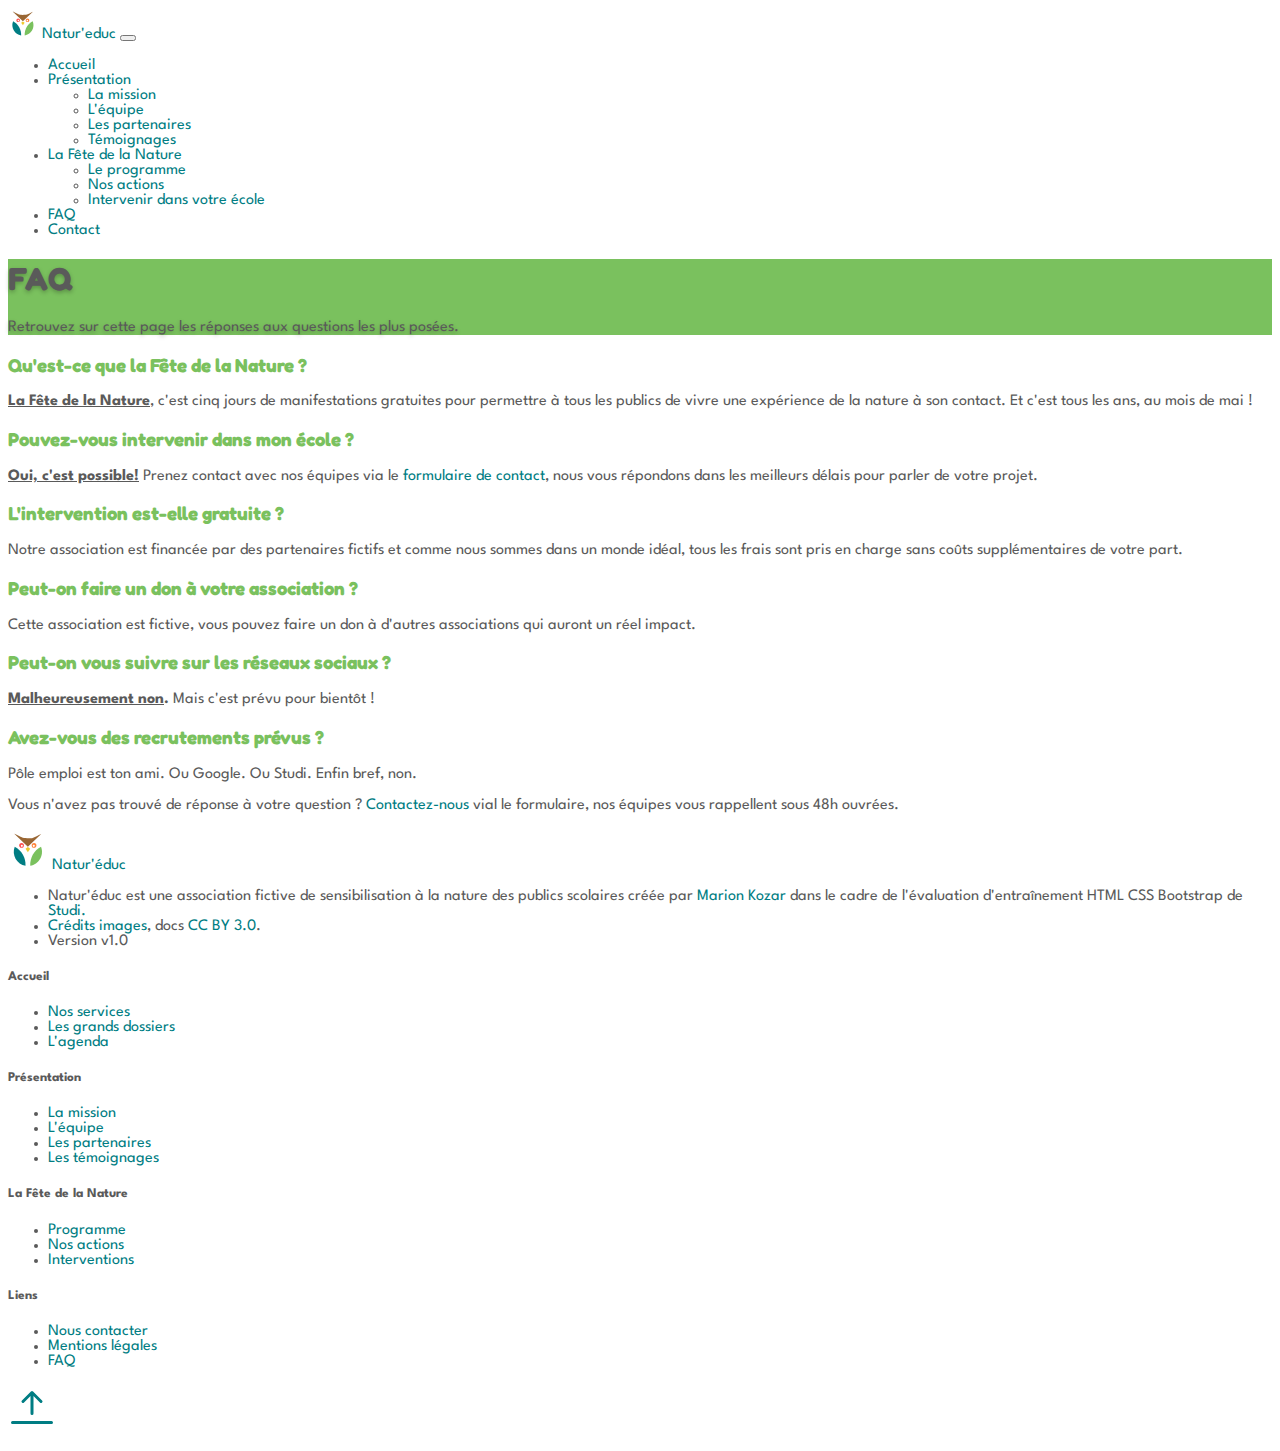
<file: faq.html>
<!DOCTYPE html>
<html lang="fr">
<head>
  <meta charset="UTF-8">
  <meta http-equiv="X-UA-Compatible" content="IE=edge">
  <meta name="viewport" content="width=device-width, initial-scale=1.0">
  <title>Natur'educ | FAQ</title>
  <meta name="description" content="Retrouvez ici les réponses aux questions les plus fréquentes.">
  <!-- Import du style Bootstrap 5.1 via cdn -->
  <link href="https://cdn.jsdelivr.net/npm/bootstrap@5.1.3/dist/css/bootstrap.min.css" rel="stylesheet" integrity="sha384-1BmE4kWBq78iYhFldvKuhfTAU6auU8tT94WrHftjDbrCEXSU1oBoqyl2QvZ6jIW3" crossorigin="anonymous">  <!-- Lien vers mon style custom -->
  <!-- Import style custom -->
  <link rel="stylesheet" href="style.css">
  <!-- Import Google fonts -->
  <link rel="preconnect" href="https://fonts.googleapis.com">
  <link rel="preconnect" href="https://fonts.gstatic.com" crossorigin>
  <link href="https://fonts.googleapis.com/css2?family=League+Spartan:wght@100;400;700&family=Fredoka&display=swap" rel="stylesheet">
  <!-- Favicons -->
  <link rel="apple-touch-icon" href="img/apple-touch-icon.png" sizes="180x180">
  <link rel="icon" href="img/favicon-32x32.png" sizes="32x32" type="image/png">
  <link rel="icon" href="img/favicon-16x16.png" sizes="git 16x16" type="image/png">
  <link rel="shortcut icon" href="img/favicon.ico" type="image/x-icon">
</head>
<body>
  <!-- TODO Import d'icones SVG si besoin -->
  <svg xmlns="http://www.w3.org/2000/svg" style="display: none;">
    <!-- Flèche retour vers le haut -->
    <symbol id="bi-arrow-bar-up" viewBox="0 0 16 16">
      <path fill-rule="evenodd" d="M8 10a.5.5 0 0 0 .5-.5V3.707l2.146 2.147a.5.5 0 0 0 .708-.708l-3-3a.5.5 0 0 0-.708 0l-3 3a.5.5 0 1 0 .708.708L7.5 3.707V9.5a.5.5 0 0 0 .5.5zm-7 2.5a.5.5 0 0 1 .5-.5h13a.5.5 0 0 1 0 1h-13a.5.5 0 0 1-.5-.5z"/>
    </symbol>
  </svg>
  <!-- En-tête de la page de contact -->
  <header>
    <!-- Barre de navigation, qui s'étend à partir des écrans de 768px, fixe lors du déroulé vers le bas de page -->
    <nav class="navbar navbar-expand-md navbar-light bg-light">
      <div class="container-fluid">

        <!-- Lien vers la page d'accueil  -->
        <a class="navbar-brand" href="index.html">
          <img src="img/Logo-natureduc.svg" alt="Logo Natur'educ" width="30" height="30">
          Natur'educ
        </a>

        <!-- Bouton pour dérouler le menu -->
        <button class="navbar-toggler" type="button" data-bs-toggle="collapse" data-bs-target="#navbarCollapse" aria-controls="navbarCollapse" aria-expanded="true" aria-label="Toggle navigation">
          <span class="navbar-toggler-icon"></span>
        </button>

        <!-- Menu -->
        <div class="navbar-collapse collapse" id="navbarCollapse">
          <ul class="navbar-nav me-auto mb-2 mb-md-0">
            <li class="nav-item">
              <a class="nav-link" href="index.html">Accueil</a>
            </li>            
            <li class="nav-item dropdown">
              <a class="nav-link dropdown-toggle" href="presentation.html" id="prezNavbarDropdown" role="button" data-bs-toggle="dropdown" aria-expanded="false">
                Présentation
              </a>
              <ul class="dropdown-menu" aria-labelledby="prezNavbarDropdown">
                <li><a class="dropdown-item" href="presentation.html#Mission">La mission</a></li>
                <li><a class="dropdown-item" href="presentation.html#Equipe">L'équipe</a></li>
                <li><a class="dropdown-item" href="presentation.html#Partenaires">Les partenaires</a></li>
                <li><a class="dropdown-item" href="presentation.html#Temoignages">Témoignages</a></li>
              </ul>
            </li>
            <li class="nav-item dropdown">
              <a class="nav-link dropdown-toggle" href="fete-de-la-nature.html" id="fdnNavbarDropdown" role="button" data-bs-toggle="dropdown" aria-expanded="false">
                La Fête de la Nature
              </a>
              <ul class="dropdown-menu" aria-labelledby="fdnNavbarDropdown">
                <li><a class="dropdown-item" href="fete-de-la-nature.html#Programme">Le programme</a></li>
                <li><a class="dropdown-item" href="fete-de-la-nature.html#Actions">Nos actions</a></li>
                <li><a class="dropdown-item" href="fete-de-la-nature.html#Interventions">Intervenir dans votre école</a></li>
                </ul>
            </li>            
            <li class="nav-item">
              <a class="nav-link active" aria-current="page" href="faq.html">FAQ</a>
            </li>
            <li class="nav-item">
              <a class="nav-link" href="contact.html">Contact</a>
            </li>
          </ul>
          <div class="d-flex" id="socials">
            <!-- TODO ici les liens vers les comptes sociaux -->
          </div>

        </div>
      </div>
    </nav>  
    <!-- Titre de la page de la page -->      
    <div class="px-4 py-5 h-100 text-center" style="background-color:#7ac15e;">
      <h1 class="display-5 fw-bold text-white text-shadow">FAQ</h1>
      <div class="col-lg-6 mx-auto">
        <p class="lead mb-4 text-white text-shadow">Retrouvez sur cette page les réponses aux questions les plus posées. </p>
      </div>
    </div>
  </header>
  
  <!-- Contenu spécifique de la page -->
  <main class="container">
    <!--Section: FAQ-->
    <section class="my-5 p-5 bg-light rounded-5">
      <div class="row">
        <div class="col-md-6 col-lg-4 mb-4">
          <h3 class="mb-3 faq">Qu'est-ce que la Fête de la Nature ?</h3>
          <p>
            <strong><u> La Fête de la Nature</u></strong>, c'est cinq jours de manifestations gratuites pour permettre à tous les publics de vivre une expérience de la nature à son contact. Et c'est tous les ans, au mois de mai !
          </p>
        </div>
        
        <div class="col-md-6 col-lg-4 mb-4">
          <h3 class="mb-3 faq">Pouvez-vous intervenir dans mon école ?</h3>
          <p>
            <strong><u>Oui, c'est possible!</u></strong> Prenez contact avec nos équipes via le <a href="contact.html">formulaire de contact</a>, nous vous répondons dans les meilleurs délais pour parler de votre projet.
          </p>
        </div>
        
        <div class="col-md-6 col-lg-4 mb-4">
          <h3 class="mb-3 faq">L'intervention est-elle gratuite ?</h3>
          <p>
            Notre association est financée par des partenaires fictifs et comme nous sommes dans un monde idéal, tous les frais sont pris en charge sans coûts supplémentaires de votre part.
          </p>
        </div>
        
        <div class="col-md-6 col-lg-4 mb-4">
          <h3 class="mb-3 faq">Peut-on faire un don à votre association ?
          </h3>
          <p>
            Cette association est fictive, vous pouvez faire un don à d'autres associations qui auront un réel impact.
          </p>
        </div>
        
        <div class="col-md-6 col-lg-4 mb-4">
          <h3 class="mb-3 faq">Peut-on vous suivre sur les réseaux sociaux ?
          </h3>
          <p><strong><u>Malheureusement non</u>.</strong> Mais c'est prévu pour bientôt !</p>
        </div>
        
        <div class="col-md-6 col-lg-4 mb-4">
          <h3 class="mb-3 faq">Avez-vous des recrutements prévus ?</h3>
          <p>
            Pôle emploi est ton ami. Ou Google. Ou Studi. Enfin bref, non.
          </p>
        </div>
      </div>
      <p class="text-center">Vous n'avez pas trouvé de réponse à votre question ? <a href="contact.html">Contactez-nous</a> vial le formulaire, nos équipes vous rappellent sous 48h ouvrées.</p>
    </section>
    <!--Section: FAQ-->
  </main>
  
  <!-- Pied de page -->
  <footer class="py-5 mt-5 bg-light">
    <div class="container py-5">
      <div class="row">
        <div class="col-lg-3 mb-3">
          <a class="d-inline-flex align-items-center mb-2 link-dark text-decoration-none" href="index.html" aria-label="Natureduc">
            <img src="img/Logo-natureduc.svg" alt="Natur'éduc" width="40" height="40">
            <span class="fs-5">Natur'éduc</span>
          </a>
          <ul class="list-unstyled small text-muted">
            <li class="mb-2">Natur'éduc est une association fictive de sensibilisation à la nature des publics scolaires créée par <a href="presentation.html#Equipe">Marion Kozar </a>dans le cadre de l'évaluation d'entraînement HTML CSS Bootstrap de <a href="https://www.studi.com/">Studi.</a></li>
            <li class="mb-2"><a href="https://github.com/IOn007/Natureduc/blob/HTML/doc/credits.md" target="_blank" rel="credits noopener">Crédits images</a>, docs <a href="https://creativecommons.org/licenses/by/3.0/" target="_blank" rel="license noopener">CC BY 3.0</a>.</li>
            <li class="mb-2">Version v1.0</li>
          </ul>
        </div>
        <div class="col-6 col-lg-2 offset-lg-1 mb-3">
          <h5>Accueil</h5>
          <ul class="list-unstyled">
            <li class="mb-2"><a href="index.html#Services">Nos services</a></li>
            <li class="mb-2"><a href="index.html#Dossiers">Les grands dossiers</a></li>
            <li class="mb-2"><a href="index.html#Agenda">L'agenda</a></li>
          </ul>
        </div>
        <div class="col-6 col-lg-2 mb-3">
          <h5>Présentation</h5>
          <ul class="list-unstyled">
            <li class="mb-2"><a href="presentation.html#Mission">La mission</a></li>
            <li class="mb-2"><a href="presentation.html#Equipe">L'équipe</a></li>
            <li class="mb-2"><a href="presentation.html#Partenaires">Les partenaires</a></li>
            <li class="mb-2"><a href="presentation.html#Temoignages">Les témoignages</a></li>
          </ul>
        </div>
        <div class="col-6 col-lg-2 mb-3">
          <h5>La Fête de la Nature</h5>
          <ul class="list-unstyled">
            <li class="mb-2"><a href="fete-de-la-nature.html#Programme">Programme</a></li>
            <li class="mb-2"><a href="fete-de-la-nature.html#Actions">Nos actions</a></li>
            <li class="mb-2"><a href="fete-de-la-nature.html#Interventions">Interventions</a></li>
          </ul>
        </div>
        <div class="col-6 col-lg-2 mb-3">
          <h5>Liens</h5>
          <ul class="list-unstyled">
            <li class="mb-2"><a href="contact.html">Nous contacter</a></li>
            <li class="mb-2"><a href="mentions-legales.html">Mentions légales</a></li>
            <li class="mb-2"><a href="faq.html">FAQ</a></li>
          </ul>
        </div>
      </div>
    </div>
    <p class="float-end"><a href="#">
      <svg class="bi p-2" width="3em" height="3em" alt="Retour vers le haut de page"><use xlink:href="#bi-arrow-bar-up"></use></svg></a>
  </p>
  </footer>

  <!-- Import de Bootstrap JS et Popper bundle-->
  <script src="https://cdn.jsdelivr.net/npm/bootstrap@5.1.3/dist/js/bootstrap.bundle.min.js" integrity="sha384-ka7Sk0Gln4gmtz2MlQnikT1wXgYsOg+OMhuP+IlRH9sENBO0LRn5q+8nbTov4+1p" crossorigin="anonymous"></script>
</body>
</html>
</file>
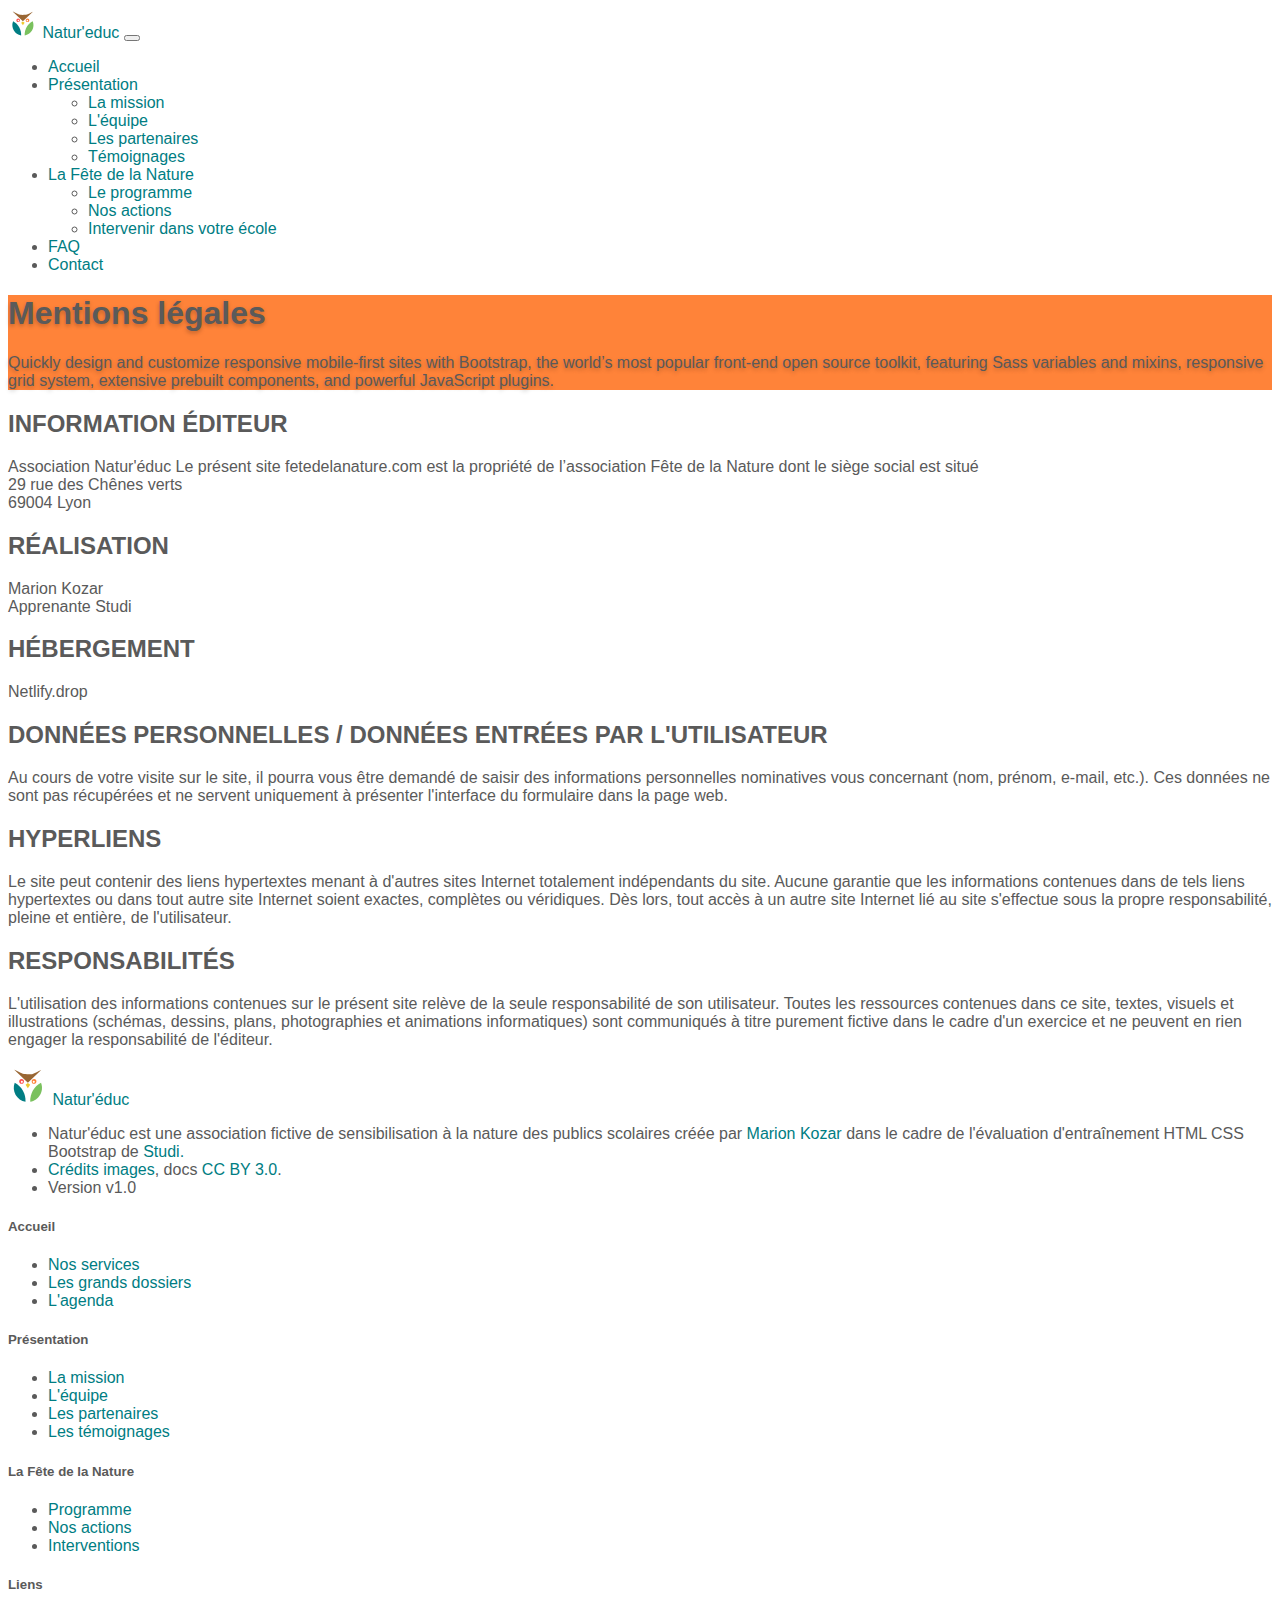
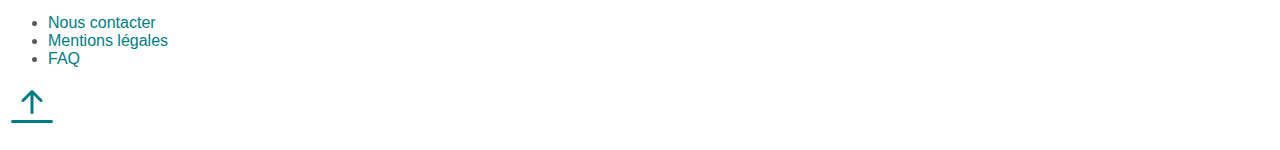
<file: mentions-legales.html>
<!DOCTYPE html>
<html lang="fr">
<head>
  <meta charset="UTF-8">
  <meta http-equiv="X-UA-Compatible" content="IE=edge">
  <meta name="viewport" content="width=device-width, initial-scale=1.0">
  <title>Natur'educ | Mentions légales</title>
  <meta name="description" content="Retrouvez ici les mentions légales.">
  <!-- Import du style Bootstrap 5.1 via cdn -->
  <link href="https://cdn.jsdelivr.net/npm/bootstrap@5.1.3/dist/css/bootstrap.min.css" rel="stylesheet" integrity="sha384-1BmE4kWBq78iYhFldvKuhfTAU6auU8tT94WrHftjDbrCEXSU1oBoqyl2QvZ6jIW3" crossorigin="anonymous">  <!-- Lien vers mon style custom -->
  <link rel="stylesheet" href="style.css">
  <!-- Favicons -->
  <link rel="apple-touch-icon" href="img/apple-touch-icon.png" sizes="180x180">
  <link rel="icon" href="img/favicon-32x32.png" sizes="32x32" type="image/png">
  <link rel="icon" href="img/favicon-16x16.png" sizes="git 16x16" type="image/png">
  <link rel="shortcut icon" href="img/favicon.ico" type="image/x-icon">
</head>
<body>
  <!-- TODO Import d'icones SVG si besoin -->
  <svg xmlns="http://www.w3.org/2000/svg" style="display: none;">
    <!-- Flèche retour vers le haut -->
    <symbol id="bi-arrow-bar-up" viewBox="0 0 16 16">
      <path fill-rule="evenodd" d="M8 10a.5.5 0 0 0 .5-.5V3.707l2.146 2.147a.5.5 0 0 0 .708-.708l-3-3a.5.5 0 0 0-.708 0l-3 3a.5.5 0 1 0 .708.708L7.5 3.707V9.5a.5.5 0 0 0 .5.5zm-7 2.5a.5.5 0 0 1 .5-.5h13a.5.5 0 0 1 0 1h-13a.5.5 0 0 1-.5-.5z"/>
    </symbol>
  </svg>
  <!-- En-tête de la page de contact -->
  <header>
    <!-- Barre de navigation, qui s'étend à partir des écrans de 768px, fixe lors du déroulé vers le bas de page -->
    <nav class="navbar navbar-expand-md navbar-light bg-light">
      <div class="container-fluid">

        <!-- Lien vers la page d'accueil  -->
        <a class="navbar-brand" href="index.html">
          <img src="img/Logo-natureduc.svg" alt="Logo Natur'educ" width="30" height="30">
          Natur'educ
        </a>

        <!-- Bouton pour dérouler le menu -->
        <button class="navbar-toggler" type="button" data-bs-toggle="collapse" data-bs-target="#navbarCollapse" aria-controls="navbarCollapse" aria-expanded="true" aria-label="Toggle navigation">
          <span class="navbar-toggler-icon"></span>
        </button>

        <!-- Menu -->
        <div class="navbar-collapse collapse" id="navbarCollapse">
          <ul class="navbar-nav me-auto mb-2 mb-md-0">
            <li class="nav-item">
              <a class="nav-link" href="index.html">Accueil</a>
            </li>            
            <li class="nav-item dropdown">
              <a class="nav-link dropdown-toggle" href="presentation.html" id="prezNavbarDropdown" role="button" data-bs-toggle="dropdown" aria-expanded="false">
                Présentation
              </a>
              <ul class="dropdown-menu" aria-labelledby="prezNavbarDropdown">
                <li><a class="dropdown-item" href="presentation.html#Mission">La mission</a></li>
                <li><a class="dropdown-item" href="presentation.html#Equipe">L'équipe</a></li>
                <li><a class="dropdown-item" href="presentation.html#Partenaires">Les partenaires</a></li>
                <li><a class="dropdown-item" href="presentation.html#Temoignages">Témoignages</a></li>
              </ul>
            </li>
            <li class="nav-item dropdown">
              <a class="nav-link dropdown-toggle" href="fete-de-la-nature.html" id="fdnNavbarDropdown" role="button" data-bs-toggle="dropdown" aria-expanded="false">
                La Fête de la Nature
              </a>
              <ul class="dropdown-menu" aria-labelledby="fdnNavbarDropdown">
                <li><a class="dropdown-item" href="fete-de-la-nature.html#Programme">Le programme</a></li>
                <li><a class="dropdown-item" href="fete-de-la-nature.html#Actions">Nos actions</a></li>
                <li><a class="dropdown-item" href="fete-de-la-nature.html#Interventions">Intervenir dans votre école</a></li>
                </ul>
            </li>            
            <li class="nav-item">
              <a class="nav-link" href="faq.html">FAQ</a>
            </li>
            <li class="nav-item">
              <a class="nav-link" href="contact.html">Contact</a>
            </li>
          </ul>
          <div class="d-flex" id="socials">
            <!-- TODO ici les liens vers les comptes sociaux -->
          </div>

        </div>
      </div>
    </nav>  
    <!-- Titre de la page de la page -->      
    <div class="px-4 py-5 h-100 text-center" style="background-color: #ff8339;">
      <h1 class="display-5 fw-bold text-white text-shadow">Mentions légales</h1>
      <div class="col-lg-6 mx-auto">
        <p class="lead mb-4 text-white text-shadow">Quickly design and customize responsive mobile-first sites with Bootstrap, the world’s most popular front-end open source toolkit, featuring Sass variables and mixins, responsive grid system, extensive prebuilt components, and powerful JavaScript plugins.</p>
      </div>
    </div>
  </header>

  <!-- Contenu spécifique de la page -->
  <main class="container">
    <h2>INFORMATION ÉDITEUR</h2>
    <p>
      Association Natur'éduc
      Le présent site fetedelanature.com est la propriété de l’association Fête de la Nature dont le siège social est situé <br>
      29 rue des Chênes verts<br>
      69004 Lyon</p> 

    <h2>RÉALISATION</h2> 
    <p>
      Marion Kozar <br>
      Apprenante Studi
    </p>
  
    <h2>HÉBERGEMENT</h2> 
    <p>Netlify.drop<br></p>
    
    <h2>DONNÉES PERSONNELLES / DONNÉES ENTRÉES PAR L'UTILISATEUR</h2> 
    <p> 
      Au cours de votre visite sur le site, il pourra vous être demandé de saisir des informations personnelles nominatives vous concernant (nom, prénom, e-mail, etc.). 
      Ces données ne sont pas récupérées et ne servent uniquement à présenter l'interface du formulaire dans la page web. 
    </p>

    <h2>HYPERLIENS</h2>
    <p>
      Le site peut contenir des liens hypertextes menant à d'autres sites Internet totalement indépendants du site. Aucune garantie que les informations contenues dans de tels liens hypertextes ou dans tout autre site Internet soient exactes, complètes ou véridiques. 
      Dès lors, tout accès à un autre site Internet lié au site s'effectue sous la propre responsabilité, pleine et entière, de l'utilisateur.
    </p>

    <h2>RESPONSABILITÉS</h2>
    <p>
      L'utilisation des informations contenues sur le présent site relève de la seule responsabilité de son utilisateur.
      Toutes les ressources contenues dans ce site, textes, visuels et illustrations (schémas, dessins, plans, photographies et animations informatiques) sont communiqués à titre purement fictive dans le cadre d'un exercice et ne peuvent en rien engager la responsabilité de l'éditeur.     
    </p>
    
  </main>
  
  <!-- Pied de page -->
  <footer class="bd-footer py-5 mt-5 bg-light">
    <div class="container py-5">
      <div class="row">
        <div class="col-lg-3 mb-3">
          <a class="d-inline-flex align-items-center mb-2 link-dark text-decoration-none" href="index.html" aria-label="Natureduc">
            <img src="img/Logo-natureduc.svg" alt="Natur'éduc" width="40" height="40">
            <span class="fs-5">Natur'éduc</span>
          </a>
          <ul class="list-unstyled small text-muted">
            <li class="mb-2">Natur'éduc est une association fictive de sensibilisation à la nature des publics scolaires créée par <a href="presentation.html#Equipe">Marion Kozar </a>dans le cadre de l'évaluation d'entraînement HTML CSS Bootstrap de <a href="https://www.studi.com/">Studi.</a></li>
            <li class="mb-2"><a href="https://github.com/IOn007/Natureduc/blob/HTML/doc/credits.md" target="_blank" rel="credits noopener">Crédits images</a>, docs <a href="https://creativecommons.org/licenses/by/3.0/" target="_blank" rel="license noopener">CC BY 3.0</a>.</li>
            <li class="mb-2">Version v1.0</li>
          </ul>
        </div>
        <div class="col-6 col-lg-2 offset-lg-1 mb-3">
          <h5>Accueil</h5>
          <ul class="list-unstyled">
            <li class="mb-2"><a href="index.html#Services">Nos services</a></li>
            <li class="mb-2"><a href="index.html#Dossiers">Les grands dossiers</a></li>
            <li class="mb-2"><a href="index.html#Agenda">L'agenda</a></li>
          </ul>
        </div>
        <div class="col-6 col-lg-2 mb-3">
          <h5>Présentation</h5>
          <ul class="list-unstyled">
            <li class="mb-2"><a href="presentation.html#Mission">La mission</a></li>
            <li class="mb-2"><a href="presentation.html#Equipe">L'équipe</a></li>
            <li class="mb-2"><a href="presentation.html#Partenaires">Les partenaires</a></li>
            <li class="mb-2"><a href="presentation.html#Temoignages">Les témoignages</a></li>
          </ul>
        </div>
        <div class="col-6 col-lg-2 mb-3">
          <h5>La Fête de la Nature</h5>
          <ul class="list-unstyled">
            <li class="mb-2"><a href="fete-de-la-nature.html#Programme">Programme</a></li>
            <li class="mb-2"><a href="fete-de-la-nature.html#Actions">Nos actions</a></li>
            <li class="mb-2"><a href="fete-de-la-nature.html#Interventions">Interventions</a></li>
          </ul>
        </div>
        <div class="col-6 col-lg-2 mb-3">
          <h5>Liens</h5>
          <ul class="list-unstyled">
            <li class="mb-2"><a href="contact.html">Nous contacter</a></li>
            <li class="mb-2"><a href="mentions-legales.html">Mentions légales</a></li>
            <li class="mb-2"><a href="faq.html">FAQ</a></li>
          </ul>
        </div>
      </div>
    </div>
    <p class="float-end"><a href="#">
      <svg class="bi p-2" width="3em" height="3em" alt="Retour vers le haut de page"><use xlink:href="#bi-arrow-bar-up"></use></svg></a>
  </p>
  </footer>

  <!-- Import de Bootstrap JS et Popper bundle-->
  <script src="https://cdn.jsdelivr.net/npm/bootstrap@5.1.3/dist/js/bootstrap.bundle.min.js" integrity="sha384-ka7Sk0Gln4gmtz2MlQnikT1wXgYsOg+OMhuP+IlRH9sENBO0LRn5q+8nbTov4+1p" crossorigin="anonymous"></script>
</body>
</html>
</file>
<file: style.css>
@charset "UTF-8";
/* MES STYLES
-------------------------------------------------- */
:root {
  --bs-primary: #7ac15e;
  --bs-secondary: #007D83;
}

/* Global
-------------------------------------------------- */
body {
  /* padding-top: 3rem;
  padding-bottom: 3rem; */
  color: #5a5a5a;
  font-family: "League Spartan", sans-serif;
}

header h2 {
  color: white;
}

header .dropdown-item:active {
  background-color: #7ac15e;
}

header .presentation:hover {
  background-color: #7ac15e;
  color: white;
  font-weight: 700;
}

header .accueil:hover, header .contact:hover {
  background-color: #007D83;
  color: white;
  font-weight: 700;
}

header .presentation:hover, header .faq:hover {
  background-color: #7ac15e;
  color: white;
  font-weight: 700;
}

header .feteNature:hover {
  background-color: #ff8339;
  color: white;
  font-weight: 700;
}

h1, h2, h3 {
  font-family: "Fredoka", sans-serif;
}

a {
  text-decoration: none;
  color: #007D83;
}

a:hover {
  color: #7ac15e;
}

img.center-cropped {
  -o-object-fit: cover;
     object-fit: cover;
  /* Do not scale the image */
  -o-object-position: center;
     object-position: center;
  /* Center the image within the element */
  height: 100px;
  width: 100px;
}

.screen-reader-text {
  border: 0;
  clip: rect(1px, 1px, 1px, 1px);
  -webkit-clip-path: inset(50%);
          clip-path: inset(50%);
  height: 1px;
  margin: -1px;
  overflow: hidden;
  padding: 0;
  width: 1px;
  word-wrap: normal !important;
}

/* Composants
-------------------------------------------------- */
.btn-primary {
  background-color: #007D83;
  border-color: #007D83;
}

.btn-primary:hover {
  background-color: #7ac15e;
  border-color: #7ac15e;
}

/* Titres h2 par page
-------------------------------------------------- */
.accueil, .contact {
  color: #007D83;
}

.presentation, .faq {
  color: #7ac15e;
}

.feteNature {
  color: #ff8339;
}

/* Carrousel
-------------------------------------------------- */
.carousel {
  margin-bottom: 4rem;
}

.carousel .btn-primary {
  background-color: rgba(255, 255, 255, 0.123);
  border-color: white;
  color: white;
}

.carousel-caption {
  bottom: 3rem;
  z-index: 10;
}

.carousel-item {
  height: 24rem;
}

.carousel-item img {
  position: absolute;
  top: 0;
  left: 0;
  min-width: 100%;
  height: 32rem;
}

/* Offre de services
-------------------------------------------------- */
.service h2 {
  font-weight: 400;
  color: #007D83;
  font-family: "Fredoka", sans-serif;
}

.service .col-lg-4 {
  margin-bottom: 1.5rem;
  text-align: center;
}

.service .col-lg-4 p {
  margin-right: .75rem;
  margin-left: .75rem;
}

/* Thématiques focus
------------------------- */
.focus-heading {
  font-weight: 300;
  line-height: 1;
  letter-spacing: -.05rem;
}

.focus-img {
  font-size: 1.125rem;
  text-anchor: middle;
  -webkit-user-select: none;
  -moz-user-select: none;
  -ms-user-select: none;
      user-select: none;
}

.bi {
  vertical-align: -.125em;
  fill: #007D83;
}

.rounded-5 {
  border-radius: 1rem;
}

.text-shadow {
  text-shadow: 0 0.125rem 0.25rem rgba(0, 0, 0, 0.25);
}

.card-cover {
  background-repeat: no-repeat;
  background-position: center center;
  background-size: cover;
}

/* footer */
/* RESPONSIVE CSS
-------------------------------------------------- */
@media (min-width: 40em) {
  .carousel-caption p {
    margin-bottom: 1.25rem;
    font-size: 1.25rem;
    line-height: 1.4;
  }
}

@media (min-width: 768px) {
  .focus-img-lg {
    font-size: 3.5rem;
  }
}
/*# sourceMappingURL=style.css.map */
</file>
